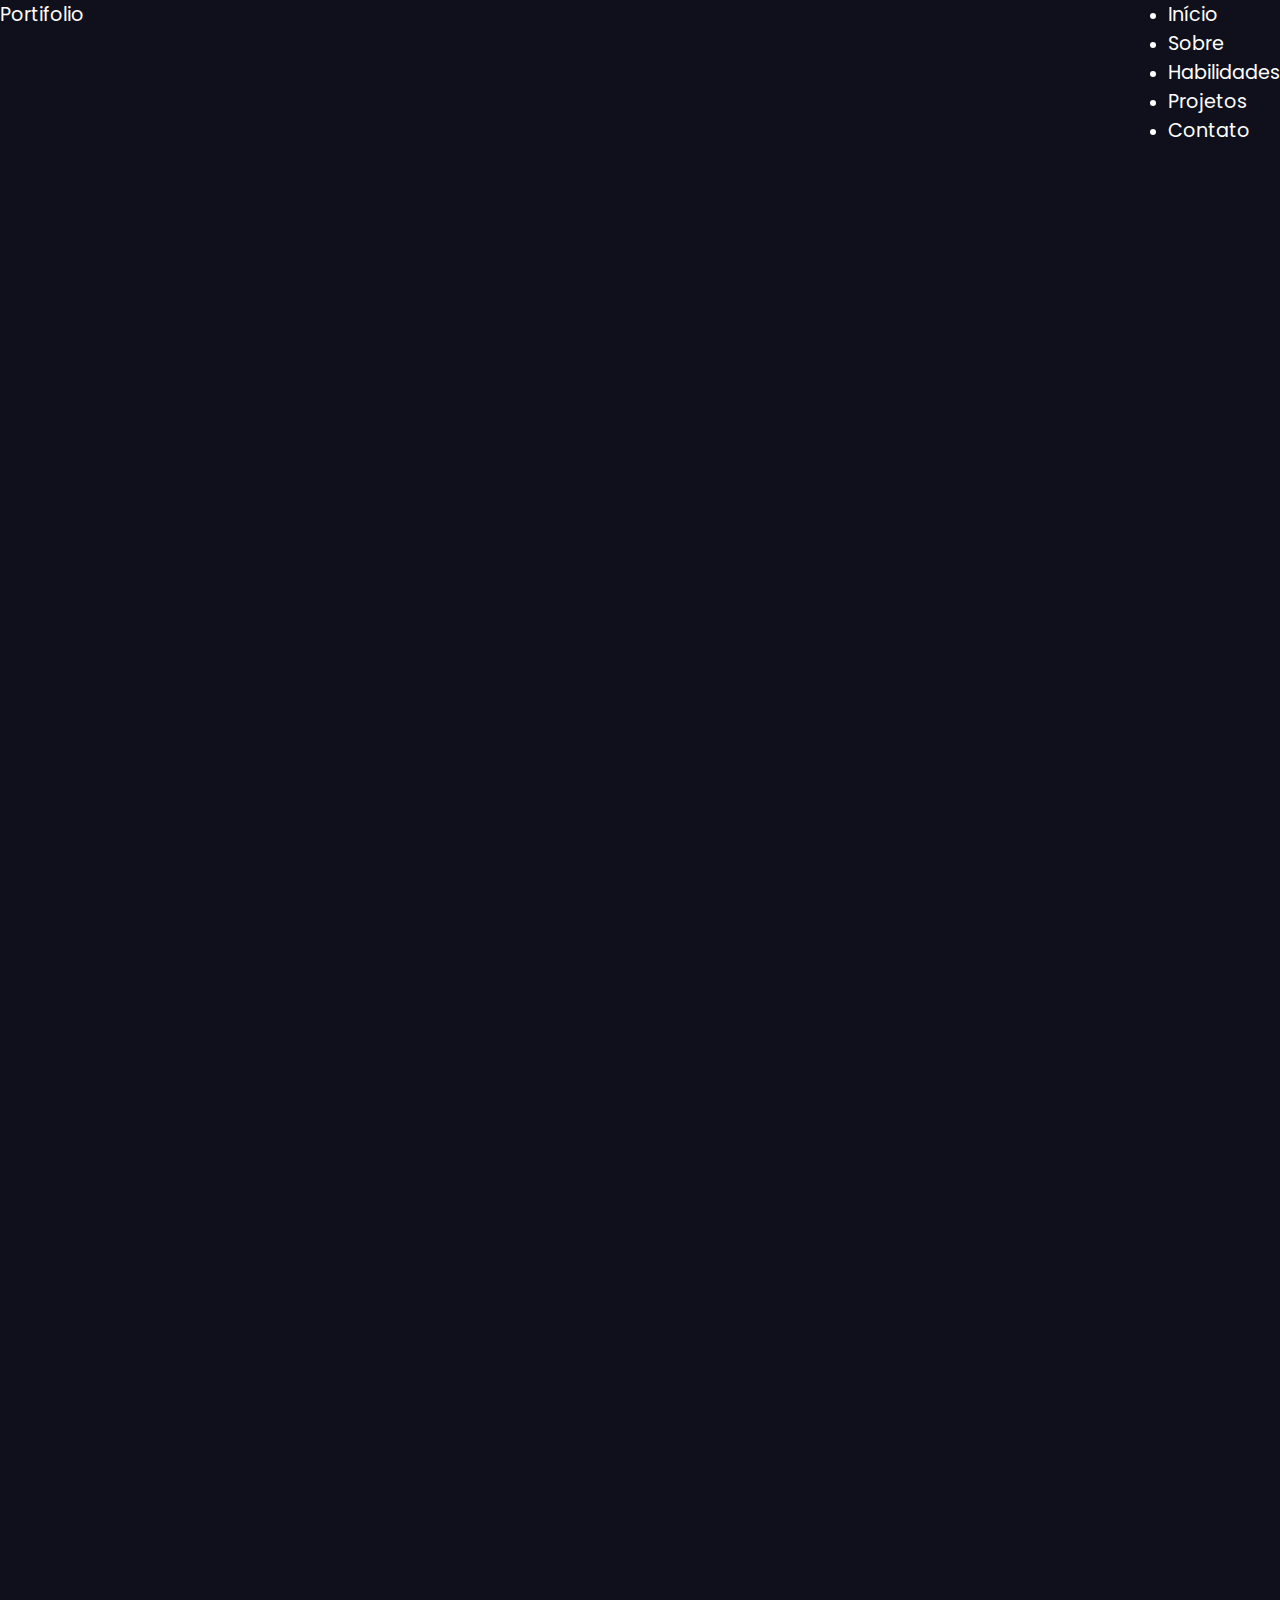
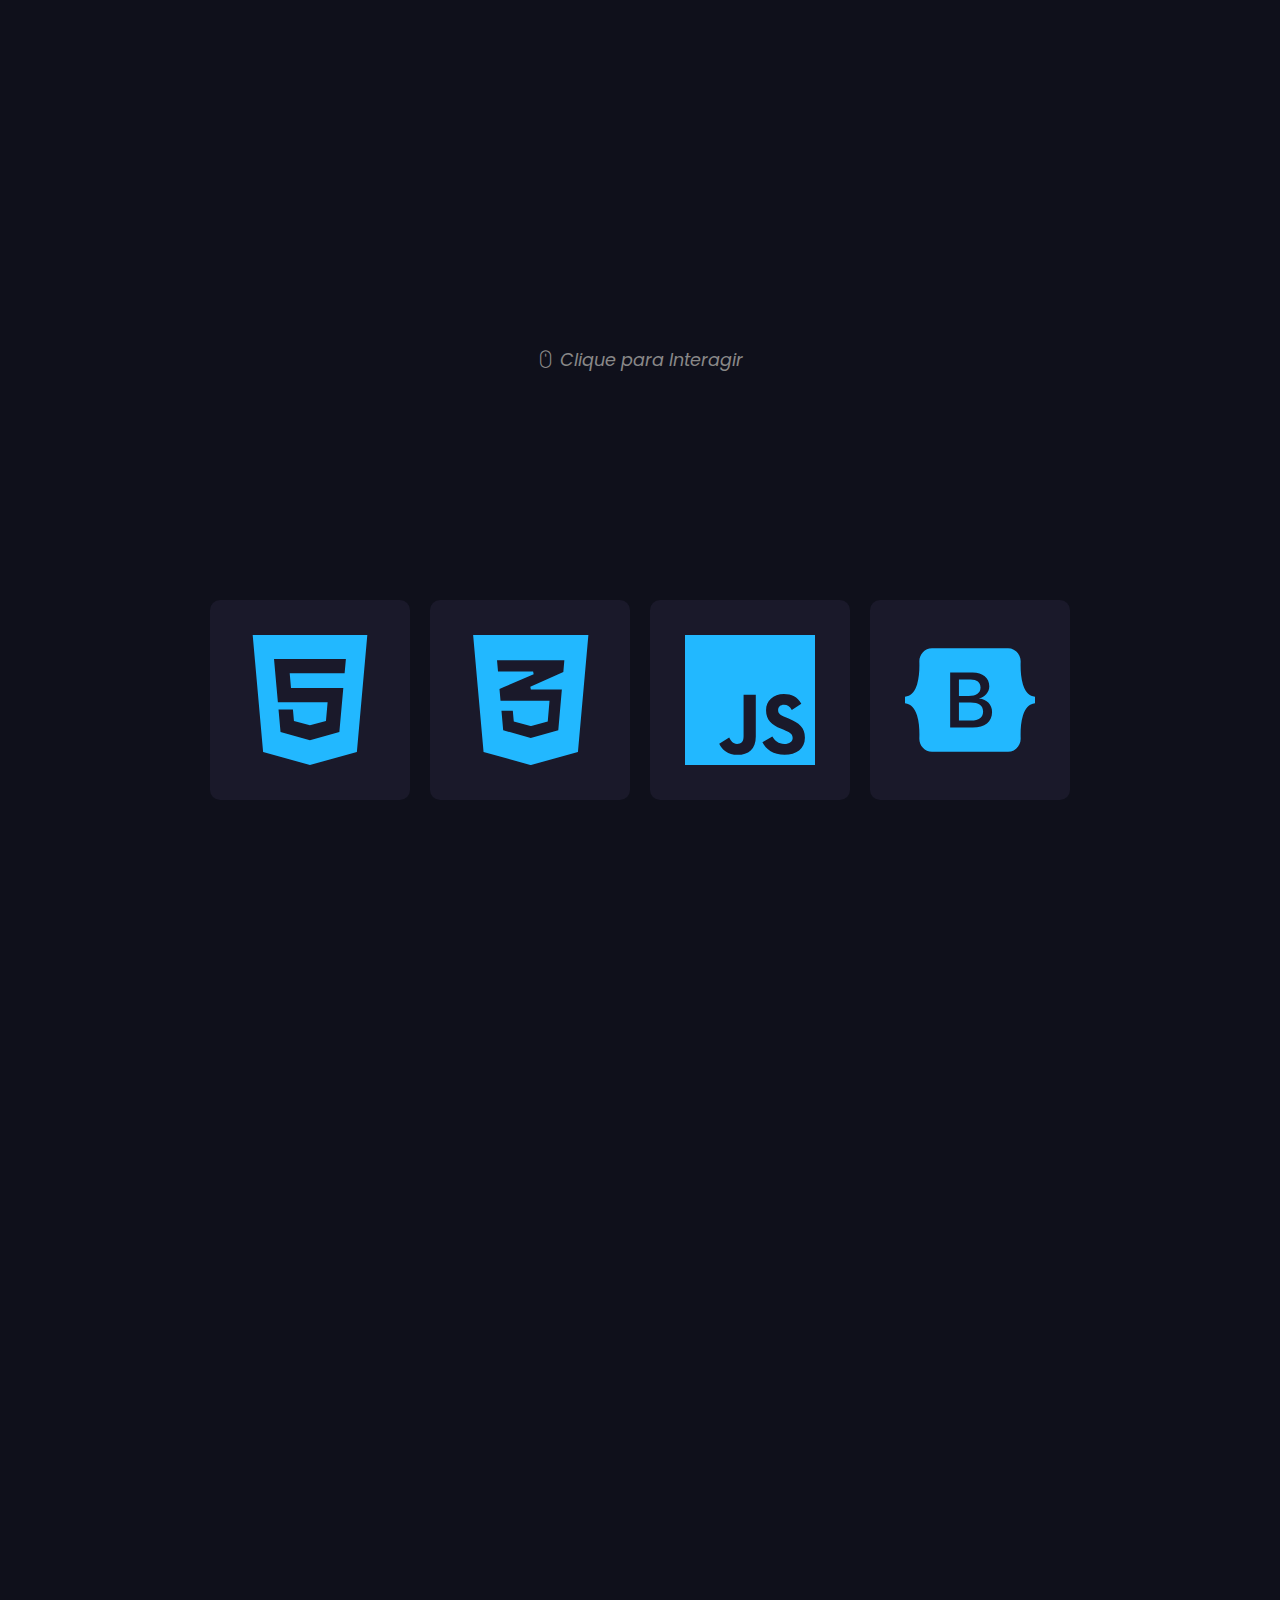
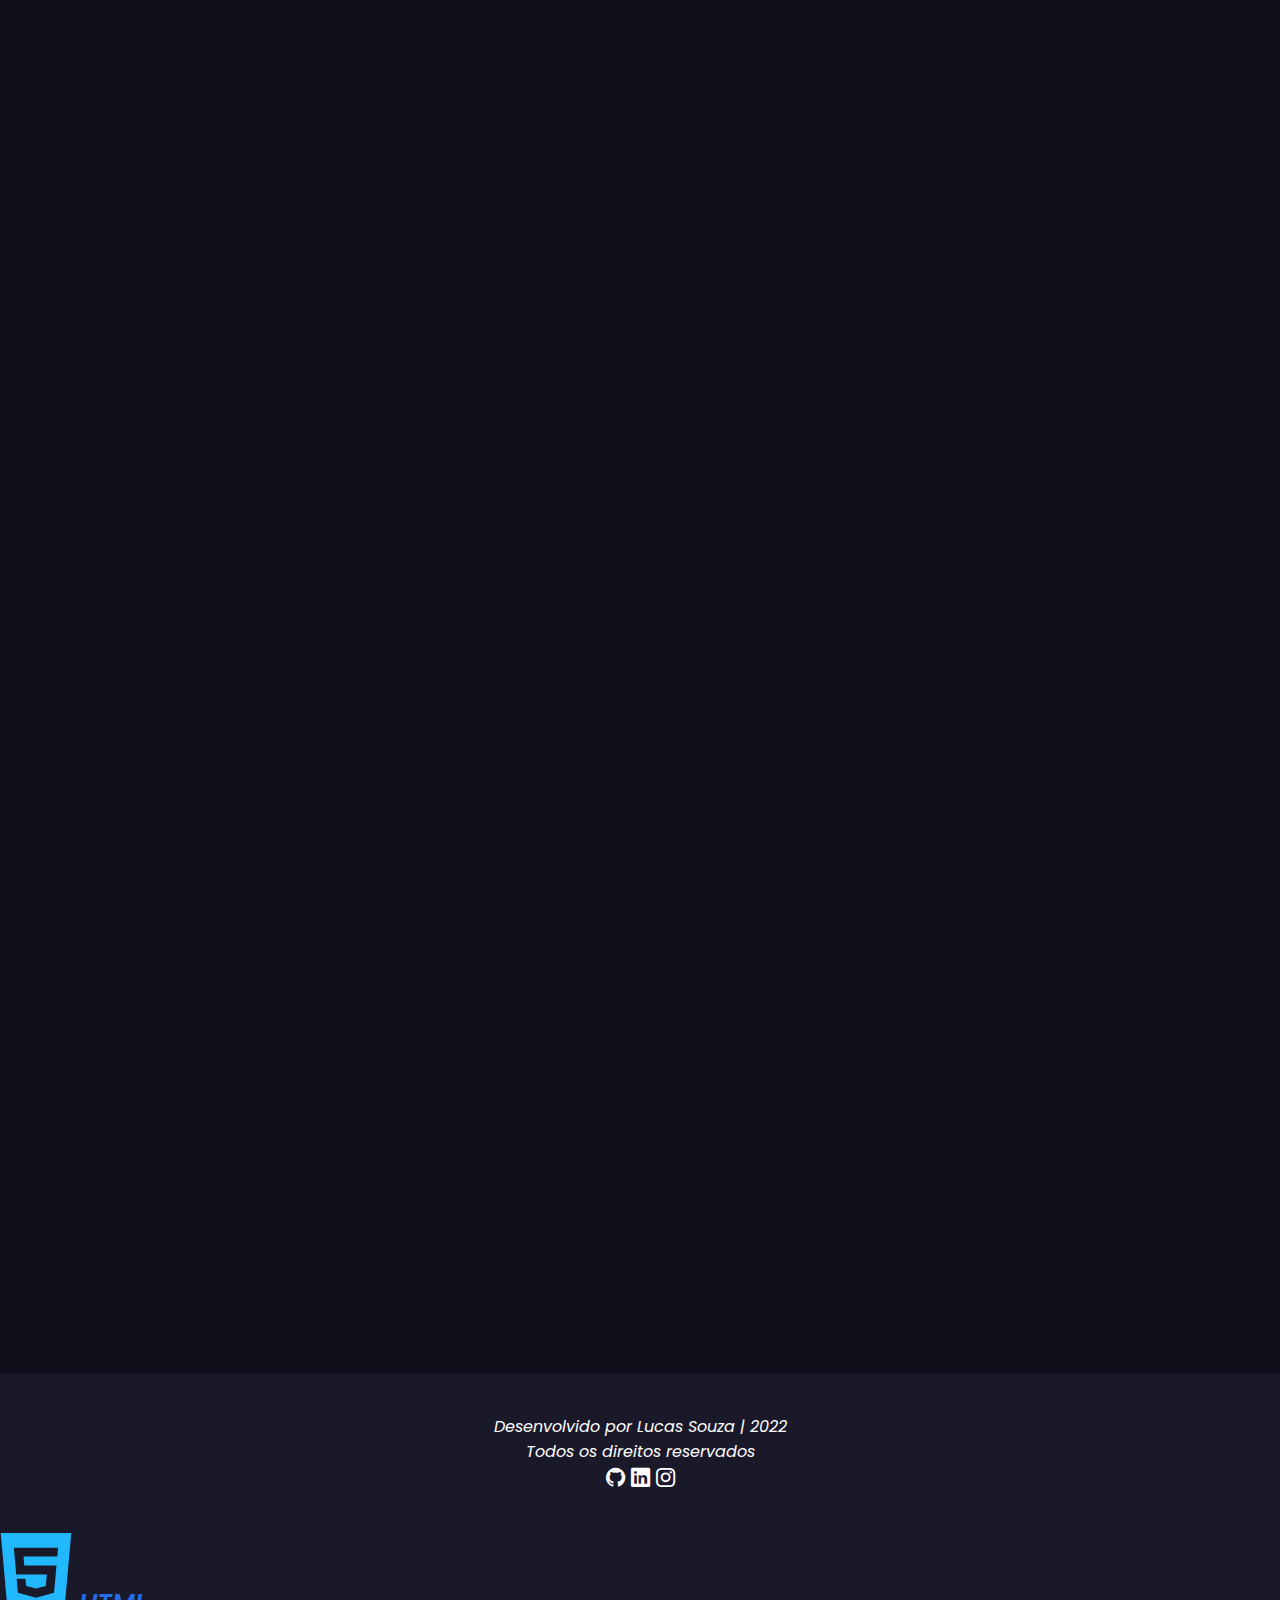
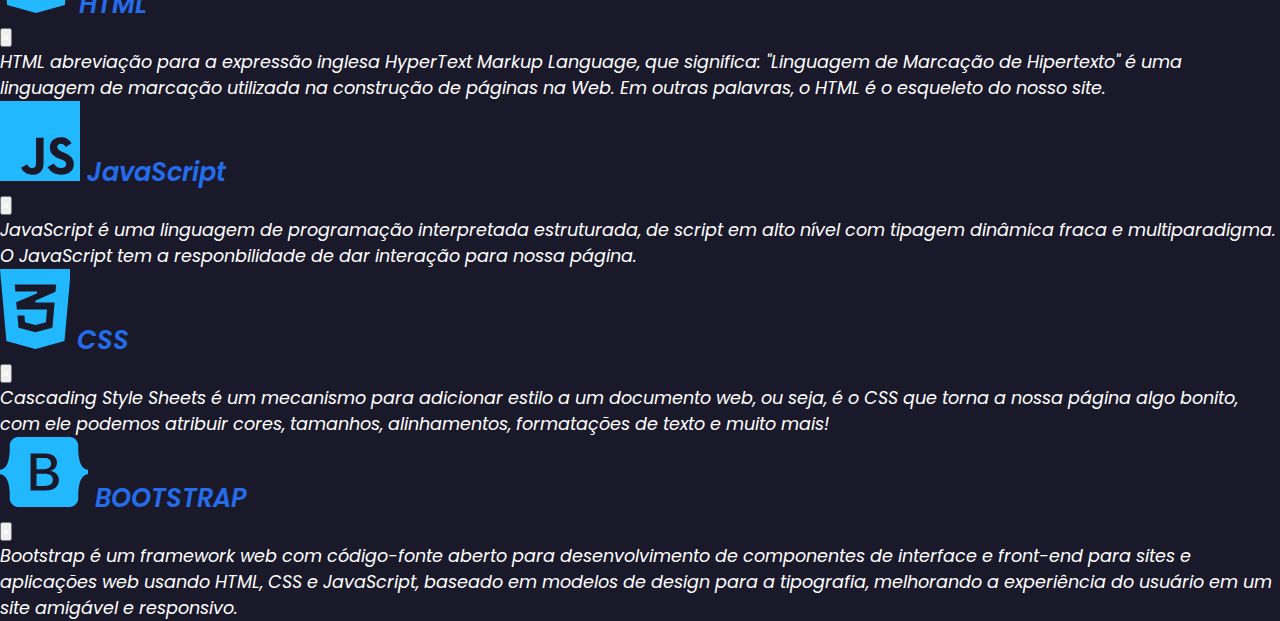
<file: index.html>
<!DOCTYPE html>
<html lang="pt-br">
<head>

    <!-- METATAGS -->
    <meta charset="UTF-8">
    <meta http-equiv="X-UA-Compatible" content="IE=edge">
    <meta name="viewport" content="width=device-width, initial-scale=1.0">

    <!-- FONTES -->
    <link rel="preconnect" href="https://fonts.googleapis.com">
    <link rel="preconnect" href="https://fonts.gstatic.com" crossorigin>
    <link href="https://fonts.googleapis.com/css2?family=Poppins:wght@300;600;700;900&display=swap" rel="stylesheet">
    
    <!-- BOOTSTRAP -->
    <link rel="stylesheet" href="https://stackpath.bootstrapcdn.com/bootstrap/4.1.3/css/bootstrap.min.css" integrity="sha384-MCw98/SFnGE8fJT3GXwEOngsV7Zt27NXFoaoApmYm81iuXoPkFOJwJ8ERdknLPMO" crossorigin="anonymous">

    <!-- BOOTSTRAP ICON -->
    <link rel="stylesheet" href="https://cdn.jsdelivr.net/npm/bootstrap-icons@1.7.1/font/bootstrap-icons.css">

    <!-- STYLE -->
    <link rel="stylesheet" href="style/style.css">



    <title>Lucas Barbosa</title>
</head>
<body>
    <header class="home">
        <nav class="navbar">

            <div class="logo-header">
                <a href="#" class="navbar-brand">Portifolio</a>
            </div>

            <div class="menu-toggle">
                <div class="one"></div>
                <div class="two"></div>
                <div class="three"></div>
            </div>

            <ul class="nav">
                <li class="nav-item">
                    <i class="bi bi-house"></i>
                    <a href="#home" class="nav-link">Início
                    </a>
                </li>
                <li class="nav-item">
                    <i class="bi bi-person"></i>
                    <a href="#about" class="nav-link">Sobre
                    </a>
                </li>
                <li class="nav-item">
                    <i class="bi bi-journal-text"></i>
                    <a href="#skills" class="nav-link">Habilidades
                    </a>
                </li>
                <li class="nav-item">
                    <i class="bi bi-layout-text-window"></i>
                    <a href="#projects" class="nav-link">Projetos
                    </a>
                </li>
                <li class="nav-item">
                    <i class="bi bi-telephone"></i>
                    <a href="#contact" class="nav-link">Contato
                    </a>
                </li>
            </ul>

        </nav>
    </header> 

    <main>
        <section class="home" id="home">
            <div class="content-home content">

                <div id="social-networks" data-left>
                    <a href="https://github.com/souzalc" target="_blank">
                        <i class="bi bi-github"></i>
                    </a>
                    <a href="https://www.linkedin.com/in/lucas-desenvolvedor/" target="_blank">
                        <i class="bi bi-linkedin"></i>
                    </a>
                    <a href="https://www.instagram.com/luccsouza_/" target="_blank">
                        <i class="bi bi-instagram"></i>
                    </a>
                </div>

                <div id="introduction" data-left>
                    <h1 class="title">
                        Olá, eu sou Lucas
                    </h1>
                    <h2 class="description">
                        Front-end developer
                    </h2>
                    <p>Sou programador front-end, apaixonado por tecnologia. Atualmente trabalho como <strong>programador</strong> na <strong>SECTI</strong> e tenho 4 anos de experiência com as principais tecnologias: <i>HTML, CSS, JavaScript, ReactJS e React Native</p>

                    <a href="https://wa.me/+5597984158625" class="btn button" target="_blank">
                        Entrar em contato
                        <i class="bi bi-whatsapp"></i>
                    </a>
                </div>

                <div id="photo" data-right>
                    <img src="img/perfilHome.jpeg" alt="Perfil" width="200"> 
                </div>
                
            </div>
        </section>

        <section class="about" id="about">
            <h1 class="titulo">Sobre Mim</h1>
            <div class="content-about content">
                <div class="image-about" data-left>
                    <img src="img/Perfil.jpeg">
                </div>
                <div class="info-about" data-right>
                    <p>Meu nome é Lucas Barbosa de Souza, tenho 21 anos. Tenho graduação em Ciências da Computação pela UNINORTE. Hoje, trabalho na <a href="https://secti.tefe.am.gov.br" target="_blank">Secretaria Municipal de Ciência, Tecnologia e Inovação - <strong>SECTI</strong>.</p>

                    <a href="img/Curriculo Lucas.pdf" download="Curriculo Lucas" class="btn button">
                        Baixar CV
                        <i class="bi bi-download"></i>
                    </a>
                </div>

            </div>

            
        </section> 

        <section class="skills" id="skills">
            <h1 class="titulo">Habilidades</h1>

            <div class="content-skills content" >
                
                <a href="#" class="card-link" data-toggle="modal" data-target="#modalHTML" >
                    <div class="skill">
                        <img src="img/icon-html5.svg" alt="HTML">
                    </div>
                    
                </a>

                <a href="#" class="card-link" data-toggle="modal" data-target="#modalCSS" >
                    <div class="skill">
                        <img src="img/icon-css.svg" alt="CSS">
                    </div>
                </a>

                <a href="#" class="card-link" data-toggle="modal" data-target="#modalJS" >
                    <div class="skill">
                        <img src="img/icon-javascript.svg" alt="JavaScript">
                    </div>
                </a>

                <a href="#" class="card-link" data-toggle="modal" data-target="#modalBOOT">
                    <div class="skill" >
                        <img src="img/icon-boostrap.svg" alt="Bootstrap">
                    </div>
                </a>

                <p id="skills-interaction">
                    <i class="bi bi-mouse" style="margin-right: 5px"></i>
                    Clique para Interagir
                </p>


            </div>
        </section> 
        <!--End SKills-->

        <section class="projects" id="projects">
            <h1 class="titulo">Meus Projetos</h1>

            <div class="content-projects" data-scale>

                <div class="carousel slide" id="carousel-projects" data-ride="carousel">

                    <!-- Indicadores -->
                    <ol class="carousel-indicators">
                        <li class="active" data-target="#carousel-projects" data-slide-to="0"></li>
                        <li data-target="#carousel-projects" data-slide-to="1"></li>
                        <li data-target="#carousel-projects" data-slide-to="2"></li>
                        <li data-target="#carousel-projects" data-slide-to="3"></li>
                        <li data-target="#carousel-projects" data-slide-to="4"></li>
                        <li data-target="#carousel-projects" data-slide-to="5"></li>

                    </ol>

                    <!-- Itens  -->
                    <div class="carousel-inner">
                        <div class="carousel-item active">
                            <div class="content-carousel">

                                <h1 class="description">01</h1>
                                <div class="info-project">
                                    <div class="description-project">
                                        <h1 class="description">GLPI</h1>
                                        <p>Sistema de chamado open source (hepdesk), dos servidores públicos da Prefeitura Municipal de Tefé.</p>
                                        <p><b>Tecnologias:</b> HTML, CSS e JavaScript</p>

                                        <a href="https://github.com/souzalc/Glpi/" class="btn button" target="_blank">
                                            <i class="bi bi-github"></i>
                                            Acessar
                                        </a>
                                    </div>
                                </div>
                                
                            </div>
                        </div>
          
                        <div class="carousel-item">
                            <div class="content-carousel">

                                <h1 class="description">02</h1>
                                <div class="info-project">
                                    
                                    <div class="description-project">
                                        <h1 class="description">GeraDox Tefé</h1>
                                        <p>Projeto desenvolvido na Secti, le foi desenvolvido para facilitar a criação de documentos oficiais padronizados, como ofícios, comunicações internas, despachos, pareceres técnicos, pareceres jurídicos, atos administrativos e notas de instrução nos diversos setores de instituições governamentais.</p>
                                        <p><b>Tecnologias:</b> Php, JavaScript, CSS e HTML</p>

                                        <a href="https://github.com/souzalc/geradox-tefe/" class="btn button" target="_blank">
                                            <i class="bi bi-github"></i>
                                            Acessar
                                        </a>

                                    </div>
                                </div>
                                
                            </div>
                        </div>
          
                        <div class="carousel-item">
                            <div class="content-carousel">

                                <h1 class="description">03</h1>
                                <div class="info-project">
                                    
                                    <div class="description-project">
                                        <h1 class="description">Snake SECTI</h1>
                                        <p>Jogo desenvolvido na perspectiva da cobrinha interativo.</p>
                                        <p><b>Tecnologias:</b> HTML, CSS e JavaScript</p>

                                        <a href="https://github.com/souzalc/SnakeSecti/tree/main/ytb_snake_js-main/" class="btn button" target="_blank">
                                            <i class="bi bi-github"></i>
                                            Acessar
                                        </a>
                                    </div>
                                </div>
                                
                            </div>
                            
                        </div>

                        <div class="carousel-item">
                            <div class="content-carousel">

                                <h1 class="description">04</h1>
                                <div class="info-project">
                                    
                                    <div class="description-project">
                                        <h1 class="description">Lista de Tarefas</h1>
                                        <p>Adicione, remove e restaure suas tarefas do dia a dia.</p>
                                        <p><b>Tecnologias:</b> HTML, CSS e JavaScript</p>

                                        <a href="https://luanhma.github.io/Lista-de-Tarefas/" class="btn button" target="_blank">
                                            <i class="bi bi-github"></i>
                                            Acessar
                                        </a>
                                    </div>
                                </div>
                                
                            </div>
                            
                        </div>

                        <div class="carousel-item">
                            <div class="content-carousel">

                                <h1 class="description">05</h1>
                                <div class="info-project">
                                    
                                    <div class="description-project">
                                        <h1 class="description">Jogo da Velha</h1>
                                        <p>O bom e velho Jogo da Velha. Um jogo para 2 jogadores.</p>
                                        <p><b>Tecnologias:</b> HTML, CSS e JavaScript</p>

                                        <a href="https://luanhma.github.io/Jogo-da-Velha/" class="btn button" target="_blank">
                                            <i class="bi bi-github"></i>
                                            Acessar
                                        </a>
                                    </div>
                                </div>
                                
                            </div>
                            
                        </div>

                        <div class="carousel-item">
                            <div class="content-carousel">

                                <h1 class="description">06</h1>
                                <div class="info-project">
                                    
                                    <div class="description-project">
                                        <h1 class="description">Mata Mosca</h1>
                                        <p>Selecione a dificuldade e tente matar o máximo de moscas que conseguir!</p>
                                        <p><b>Tecnologias:</b> HTML, CSS, JavaScript e Bootstrap</p>

                                        <a href="https://github.com/LuanHMA/Mata-Mosca" class="btn button" target="_blank">
                                            <i class="bi bi-github"></i>
                                            Acessar
                                        </a>
                                    </div>
                                </div>
                                
                            </div>
                            
                        </div>
          
          
                    </div> <!--Emd Itens-->

                    <!-- COntroles -->
                    <a href="#carousel-projects" class="carousel-control-prev" data-slide="prev">
                        <span class="carousel-control-prev-icon"></span>
                    </a>
                    <a href="#carousel-projects" class="carousel-control-next" data-slide="next">
                        <span class="carousel-control-next-icon"></span>
                    </a>

                    
                </div>

            </div>
        </section> 
        <!--End Projects-->

        <section class="contact" id="contact">
            <h1 class="titulo">Contato</h1>

            <div class="content-contact content">
                <div class="info-contact" data-left>
                    <div class="info-location">
                        <i class="bi bi-geo-alt"></i>
                        <div>
                            <h1 class="description">Localização</h1>
                            <p>Tefé, Amazonas</p>
                        </div>
                    </div>
                    <div class="info-tel">
                        <i class="bi bi-telephone"></i>
                        <div>
                            <h1 class="description">Telefone</h1>
                            <p>(97) 98415-8625</p>
                        </div>
                        
                    </div>
                    <div class="info-email">
                        <i class="bi bi-envelope"></i>
                        <div>
                            <h1 class="description">Email</h1>
                            <p>lucassectitefe@gmail.com</p>
                        </div>
                        
                    </div>

                </div>

                <div class="form-contact" data-right>
                    <form action="https://formsubmit.co/lucassectitefe@gmail.com" method="POST">
                        <div class="field" id="field-name">
                            <input type="text" name="name" id="name" required placeholder="Nome">
                        </div>
                        <div class="field" id="field-email">
                            <input type="email" name="email" id="email" required placeholder="Email">
                        </div>
                        <div class="field" id="field-subject">
                            <textarea name="subject" id="subject" cols="30" rows="10" required placeholder="Mensagem"></textarea>
                        </div>
                        <div class="field-button">
                            <input type="hidden" name="_next" value="https://luanhma.github.io/Portifolio/formSuccess.html">
                            <input type="hidden" name="_autoresponse" value="Recebemos sua mensagem, em breve responderemos !">
                            <button class="btn button" type="submit">Enviar</button>
                        </div>
                    </form>
                </div>
            </div>
        </section> 
        <!--End Contact-->
    </main>

    <footer>
        <div class="content-footer">
            <p>Desenvolvido por Lucas Souza | 2022</p>

            <p>Todos os direitos reservados</p>

             <div id="social-networks">
                    <a href="https://github.com/souzalc" target="_blank">
                        <i class="bi bi-github"></i>
                    </a>
                    <a href="https://www.linkedin.com/in/lucas-desenvolvedor/" target="_blank">
                        <i class="bi bi-linkedin"></i>
                    </a>
                    <a href="https://www.instagram.com/luccsouza_/" target="_blank">
                        <i class="bi bi-instagram"></i>
                    </a>
            </div>

        </div>
    </footer>

    <div class="modal fade" id="modalHTML">
        <div class="modal-dialog">
            <div class="modal-content">
                <div class="modal-header">
                    <h1 class="modal-title description">
                        <img src="img/icon-html5.svg" alt="HTML"> HTML
                    </h1>
                    <button type="button" class="close" data-dismiss="modal">
                        <span>&times;</span>
                    </button>
                </div>
                <div class="modal-body">
                    <p>HTML abreviação para a expressão inglesa HyperText Markup Language, que significa: "Linguagem de Marcação de Hipertexto" é uma linguagem de marcação utilizada na construção de páginas na Web. Em outras palavras, o HTML é o esqueleto do nosso site.</p>
                </div>
            </div>
        </div>
    </div>

    <div class="modal fade" id="modalJS">
        <div class="modal-dialog">
            <div class="modal-content">
                <div class="modal-header">
                    <h1 class="modal-title description">
                        <img src="img/icon-javascript.svg" alt="JavaScript">  JavaScript
                    </h1>
                    <button type="button" class="close" data-dismiss="modal">
                        <span>&times;</span>
                    </button>
                </div>
                <div class="modal-body">
                    <p>JavaScript é uma linguagem de programação interpretada estruturada, de script em alto nível com tipagem dinâmica fraca e multiparadigma. O JavaScript tem a responbilidade de dar interação para nossa página.</p>
                </div>
            </div>
        </div>
    </div>

    <div class="modal fade" id="modalCSS">
        <div class="modal-dialog">
            <div class="modal-content">
                <div class="modal-header">
                    <h1 class="modal-title description">
                        <img src="img/icon-css.svg" alt="CSS"> CSS
                    </h1>
                    <button type="button" class="close" data-dismiss="modal">
                        <span>&times;</span>
                    </button>
                </div>
                <div class="modal-body">
                    <p>Cascading Style Sheets é um mecanismo para adicionar estilo a um documento web, ou seja, é o CSS que torna a nossa página algo bonito, com ele podemos atribuir cores, tamanhos, alinhamentos, formatações de texto e muito mais!</p>
                </div>
            </div>
        </div>
    </div>

    <div class="modal fade" id="modalBOOT">
        <div class="modal-dialog">
            <div class="modal-content">
                <div class="modal-header">
                    <h1 class="modal-title description">
                        <img src="img/icon-boostrap.svg" alt="Bootstrap"> BOOTSTRAP
                    </h1>
                    <button type="button" class="close" data-dismiss="modal">
                        <span>&times;</span>
                    </button>
                </div>
                <div class="modal-body">
                    <p>Bootstrap é um framework web com código-fonte aberto para desenvolvimento de componentes de interface e front-end para sites e aplicações web usando HTML, CSS e JavaScript, baseado em modelos de design para a tipografia, melhorando a experiência do usuário em um site amigável e responsivo. </p>
                </div>
            </div>
        </div>
    </div>
    
    <!-- SCRIPT JS -->
    <script src="script/index.js"></script>
    <!-- JQUERY -->
    <script src="https://code.jquery.com/jquery-3.3.1.slim.min.js" integrity="sha384-q8i/X+965DzO0rT7abK41JStQIAqVgRVzpbzo5smXKp4YfRvH+8abtTE1Pi6jizo" crossorigin="anonymous"></script>
    <!-- POPPER JS -->
    <script src="https://cdnjs.cloudflare.com/ajax/libs/popper.js/1.14.3/umd/popper.min.js" integrity="sha384-ZMP7rVo3mIykV+2+9J3UJ46jBk0WLaUAdn689aCwoqbBJiSnjAK/l8WvCWPIPm49" crossorigin="anonymous"></script>
    <!-- BOOTSTRAP JS -->
    <script src="https://stackpath.bootstrapcdn.com/bootstrap/4.1.3/js/bootstrap.min.js" integrity="sha384-ChfqqxuZUCnJSK3+MXmPNIyE6ZbWh2IMqE241rYiqJxyMiZ6OW/JmZQ5stwEULTy" crossorigin="anonymous"></script>
</body>
</html>
</file>
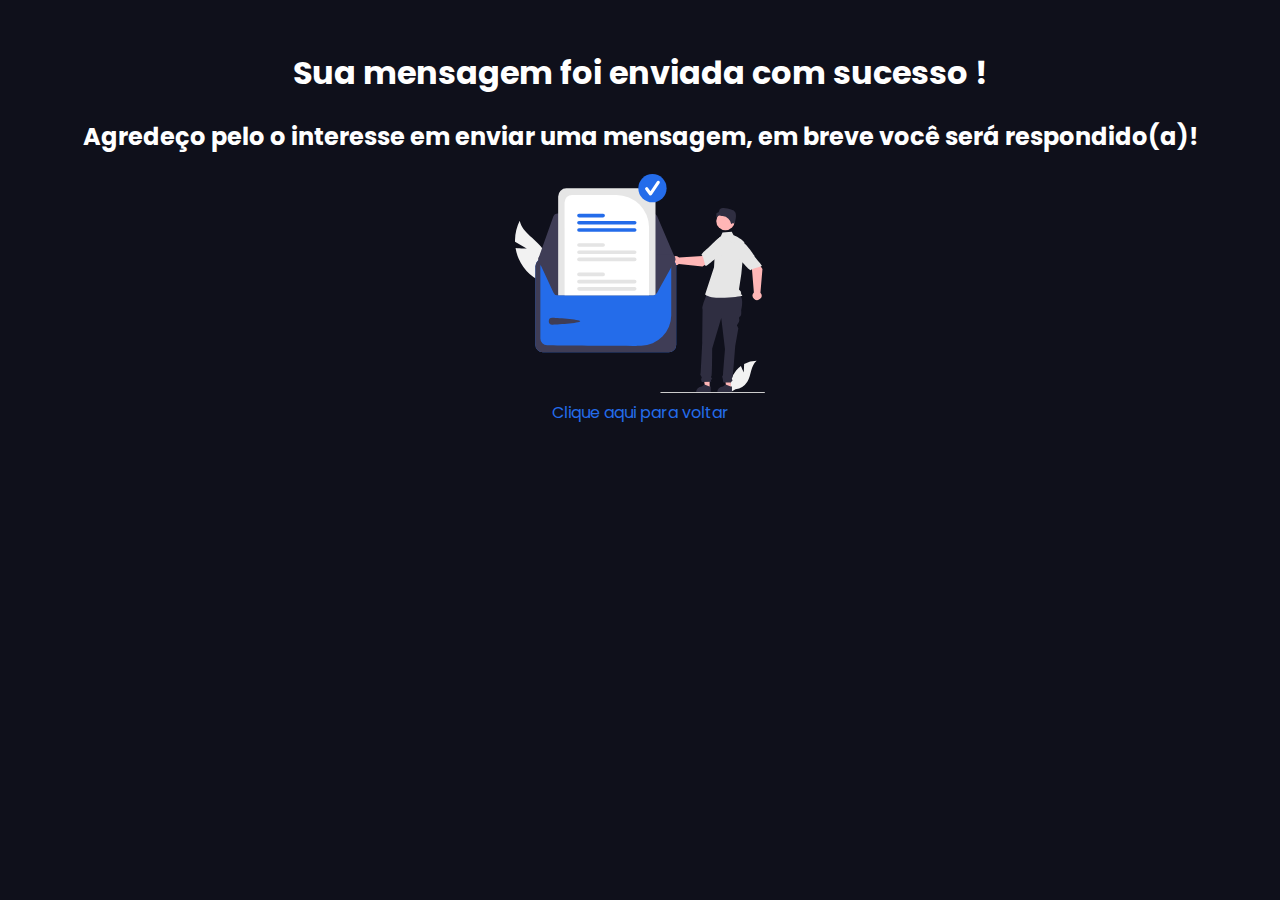
<file: formSuccess.html>
<!DOCTYPE html>
<html lang="en">
<head>
    <meta charset="UTF-8">
    <meta http-equiv="X-UA-Compatible" content="IE=edge">
    <meta name="viewport" content="width=device-width, initial-scale=1.0">

    <!-- FONTES -->
    <link rel="preconnect" href="https://fonts.googleapis.com">
    <link rel="preconnect" href="https://fonts.gstatic.com" crossorigin>
    <link href="https://fonts.googleapis.com/css2?family=Poppins:wght@300;600;700;900&display=swap" rel="stylesheet">
    <link rel="stylesheet" href="style/formSuccess.css">
    <title>Mensagem | Luan Henrique</title>
</head>
<body>
    <div class="container">
        <div class="content-text">
            <h1>Sua mensagem foi enviada com sucesso !</h1>
            <h2>Agredeço pelo o interesse em enviar uma mensagem, em breve você será respondido(a)!</h2>
        </div>
        <div class="content-img">
            <img src="img/mensagem-enviada.svg" alt="">
        </div>

        <a href="index.html">Clique aqui para voltar</a>
    </div>
    
    <script src="script/formSucess.js"></script>
</body>
</html>
</file>
<file: style/style.css>
*{
    margin: 0;
    padding: 0;
    box-sizing: border-box;
}
html{
    --azul: #246CEA;
    --darkBlue: #0f101b;
    --darkSecond: #1a192a;
    scroll-behavior: smooth;
}
html::-webkit-scrollbar {
    background: #2b293f;
    color: var(--azul)
}
html::-webkit-scrollbar-thumb{
    background: var(--azul)
}
a{
    text-decoration: none;
    color: #fff;
    font-size: 1.2rem;
}
a:hover{
    color: #fff;
    text-decoration: none;
}
.modal{
    top: 24%;
}
.modal-content{
    color: #fff;
    background: var(--darkSecond);
}
span{
    color: #fff;
}
.title{
    font-size: 2.3rem;
    font-weight: bold;
    line-height: 30px;
}
.description{
    font-size: 1.6rem;
    font-weight: 600;
    color: var(--azul);
}
p{
    font-size: 1.1rem;
}
.button{
    background: var(--azul);
    font-size: 1.2rem;
    font-weight: 600;
    color: #fff;
}
.button:hover{
    background: var(--darkSecond);
    border: 1px solid #fff;
}
.content{
    max-width: 1550px;
    width: 90%; 
    margin: auto;
}
body{
    background: var(--darkBlue);
    font-family: 'Poppins', sans-serif;
    color: #fff;
    scrollbar-width: 10px;
}
section{
    display: flex;
    justify-content: start;
    flex-direction: column;
    align-items: center;

    padding-top: 70px;
    padding-bottom: 70px;
    margin: auto;
    height: 100vh;
}
section h1.titulo{
    font-family: 'Poppins', sans-serif;
    text-transform: capitalize;
    text-align:Center;
    text-shadow: 6px 4px var(--azul);
    font-weight: bold;
    padding-top: 20px;
    padding-bottom: 2rem;

}
/* ==== HEADER ===== */
header{
    position: fixed;
    width: 100vw;
    background: var(--darkBlue);
    z-index: 120;
}

header nav.navbar{
    display: flex;
    justify-content: space-between;
}
header nav.navbar ul.nav li.nav-item i.bi{
    display: none;
}
/* === HOME === */
.content-home{
    display: grid;
    grid-template-columns: 10% 50% 40%;
    align-items: center;
    margin: auto;
}
.content-home #social-networks{
    display: flex;
    flex-direction: column;
}
.content-home #social-networks a{
    font-size: 1.5rem;
    margin: 5px auto;
    color: var(--azul);
}
.content-home p{
    text-align: left;
    width: 72%;
    min-width: 300px;
    max-width: 500px;
}
.content-home #photo{
    margin-left: 40px;
}
.content-home #photo img{
    width: 100%;
    min-width: 200px;
    max-width: 300px;
    border-radius: 50%;
}

/* === ABOUT ME === */
.content-about{
    display: grid;
    grid-template-columns: 1fr 1fr;
    grid-gap: 10px;
}
.content-about .image-about{
    display: flex;
    justify-content:center;
}
.content-about .image-about img{
    width: 70%;
    min-width: 200px;
    max-width: 350px;
    height: 100%;
    border-radius: 10px;
    object-fit: cover;
}

/* === SKILLS === */
section.skills{
    position: relative;
}
.content-skills{
    display: flex;
    justify-content: center;
    align-items: center;
    flex-wrap: wrap;
}
.skill{
    display: flex;
    justify-content: center;
    align-items:Center;
    width: 200px;
    height: 200px;
    margin: 10px;
    cursor: pointer;
    background: var(--darkSecond);
    border-radius: 10px;
    transition: 0.5s ease;
}
.skill:hover{
    transform: translateY(-15px);
    box-shadow: rgb(33 150 243 / 50%) 0px 5px, rgb(3 169 244 / 40%) 0px 10px, rgb(3 169 244 / 30%) 0px 15px, rgb(3 169 244 / 20%) 0px 20px, rgb(3 169 244 / 10%) 0px 25px;
    background: #27253f;

}

.content-skills .card-link{
    margin: 0;
}
.skill img{
    width: 130px;
    height: 130px;
}
#skills-interaction{
    display: flex;
    position: absolute;
    top: 147px;
    margin: 0;
    padding: 0;
    color: #898888;
}
@media(max-width: 500px){
    section.skills{
        height: auto;
    }
}
/* === PROJETOS === */
.content-projects{
    width: 100%;
    margin: auto;
}
.carousel.slide{
    height: 100%;
}
.carousel-indicators{
    bottom: -40px;
}
.carousel-inner{
    width: 70%;
    margin: auto;
}
.content-carousel{
    padding: 30px;
    width: 95%;
    margin: auto;
    border: 3px solid #fff;
    border-radius: 10px;
}
.content-carousel img{
    width: 100%;
    max-width: 200px;
    object-fit: cover;
}
.content-carousel .info-project{
    display: flex;
}
.content-projects .info-project .description-project{
    margin: auto 20px;
}

/* === CONTACT === */
section.contact{
    padding-top: 43px;
}
.content-contact{
    display: grid;
    grid-template-columns: 1fr 1fr;
}
.info-contact > div{    
    display: flex;
    align-items:baseline;
}
.info-contact div h1,
.info-contact div p{
    word-break: break-all;
}
.info-contact div i {
    font-size: 1.4rem;
    margin-right: .5rem;
}

.form-contact .field input,
.form-contact .field textarea{
    width: 100%;

    background: var(--darkSecond);
    border: none;
    border-radius: 10px;

    margin: 10px auto ;
    padding: 10px;
    color: #fff;
    resize: none;
}
.form-contact .field input::placeholder,
.form-contact .field textarea::placeholder{
    color: rgb(216, 213, 213);
}
/* === FOOTER === */
footer{
    padding: 40px;
    height: auto;
    margin-top: 74px;
    background: var(--darkSecond);
}
.content-footer{
    display: flex;
    flex-direction: column;
    align-items: center;
}
.social-networks a{
    margin: auto 5px;
}
.social-networks a:hover{
    text-decoration: none;
}
footer p {
    font-size: 1rem;
    text-align:center;
}

/* === ANIMAÇÕES === */
[data-scale]{
    transform: scale(0);
}
[data-left]{
    transform: translate3d(-10px,0,0);
    opacity: 0;
}
[data-right]{
    opacity: 0;
    transform: translate3d(10px,0,0);

}
.titulo{
    transform: translateY(-30px);
    opacity: 0;
}
.animar{
    animation: animar 0.5s ease-out forwards;   
}
@keyframes animar{
    to{
        opacity: 1;
        transform: translateX(0);
        transform: translateY(0);
        transform: scale(1);
    }
}


@media (min-width: 1700px){
    /* === HEADER === */
    header nav.navbar{
        justify-content: space-around;
    }
    /* === HOME === */
    .content-home{
        grid-template-columns: 10% 40% 50%;
    }
}
@media (max-width: 1024px){
    /* === HEADER ==== */
    header nav.navbar{
        margin-right: 10px;
    }
    /* ATIVANDO MENU RESPONSIVO */
    header nav.navbar ul.nav li.nav-item{
        display: flex;
        align-items: center;
        margin: 10px auto;
    }
    header nav.navbar ul.nav li.nav-item i.bi{
        display: block;
        font-size: 19px;
    }

    header nav.navbar ul.nav{
        display: flex;
        flex-direction: column;
        align-items: center;
    
        position: absolute;
        top: 55px;
        right: -200vw;
        width: 50vw;
        height: 100vh;
    
        transition:.5s;
        padding: 10px;
        background: var(--darkSecond);
    }
    header nav.navbar ul.nav.showMenu{
        right: -10px;
    }

    header nav.navbar .menu-toggle{
        display: flex;
        flex-direction: column;
        align-items:center;
        width: 32px;
        cursor: pointer;
    }
    header nav.navbar .menu-toggle .one,
    header nav.navbar .menu-toggle .two,
    header nav.navbar .menu-toggle .three{
        height: 3px;
        width: 100%;
        background: #fff;
        margin: 3px auto;
        transition: 0.3s;
    }
    header nav.navbar .menu-toggle.menuActive .one{
        /* transform: rotate(45deg) translate(0px, 13px); */
        transform: rotate(45deg) translate(4px, 13px);
    }   
    header nav.navbar .menu-toggle.menuActive .two{
        opacity: 0;
    }
    header nav.navbar .menu-toggle.menuActive .three{
        /* transform: rotate(-45deg) translate(0px, -12px); */
        transform: rotate(-45deg) translate(0px, -9px);
    }
    main.desfocar{
        filter: blur(3px);
    }
    /* === CONTATO === */
    section.contact{
        height: auto;
    }
    .content-contact{
        display: flex;
        flex-direction: column;
        width: 90%;
    }
    /* ==== PROJETOS ==== */
    .content-carousel .info-project{
        display: flex;
        flex-direction: column;
    }
    .content-projects .info-project .description-project{
        margin: 20px auto;
    }   
    

}
@media (max-width: 768px){
    section{
        height: auto;
    }
    /* === HOME ===*/ 
    .content-home{
        grid-template-columns: 100%;
        grid-template-areas: 'photo' 'social' 'intro';
        align-items:center;
        justify-content:center;
        margin: auto;
    }
    .content-home #social-networks{
        grid-area: social;
        flex-direction: row;
        justify-content: center;
    }
    .content-home #social-networks a{
        margin: 10px;
    }
    .content-home #introduction{
        grid-area: intro;
        text-align:center;
    }
    .content-home #photo{
        grid-area: photo;
        margin: 0;
        text-align:center;
    }
    .content-home p{
        text-align: center;
        width: 72%;
        min-width: 270px;
        max-width: 500px;
        margin: 15px auto;
    }
    .content-home #photo img{
        max-width: 230px;
    }
    /* === ABOUT ME ==== */
    .content-about{
        grid-template-columns: 100%;
    }
    .content-about .image-about img{
        width: 50%;
    }
    .content-about .info-about p{
        margin: 15px auto;
    }
    .content-about .info-about{
        text-align:center;
    }
}
@media(max-width: 425px){
    /* === FONTES === */
    .title{
        font-size: 1.8rem;
        font-weight: bold;
        line-height: 30px;
    }
    .description{
        font-size: 1.3rem;
        font-weight: 600;
    }
    p{
        font-size: 1.1rem;
    }
    .button{
        font-size: 1.2rem;
    }
    
    /* == SKILS == */
    section.skills{
        padding-bottom: 0;
    }
    .skill{
        width: 150px;
        height: 150px;
    }
    .skill img{
        width: 50%;
        height: 50%;
        object-fit: cover;
    }

    /* === HEADER === */
    header nav.navbar ul.nav{
        display: flex;
        flex-direction: column;
        align-items: center;
    
        position: absolute;
        top: 55px;
        right: -200VW;
        width:  100vw;
        height: 100vh;
    
        transition:.5s;
        padding: 10px;
        background: var(--darkSecond);
    }
}
@media(max-width: 375px){
    /* ==== HOME ==== */
    p{
        font-size: .9rem;
    }
}
</file>
<file: style/formSuccess.css>
body{
    background:#0f101b;
    color: #fff;
    font-family: "Poppins";
}
.container{
    display: flex;
    flex-direction: column;
    align-items: center;
    justify-content: center;
    padding: 20px;
    margin: auto;
}
.content-img{
    text-align:center;
}
.content-img img{
    width: 50%;
    min-width: 200px;
    max-width: 500px;
    margin: auto;
}
.content-text h1, .content-text h2{
    text-align:center;
}
a{
    text-decoration: none;
    color: #246CEA
}
</file>
